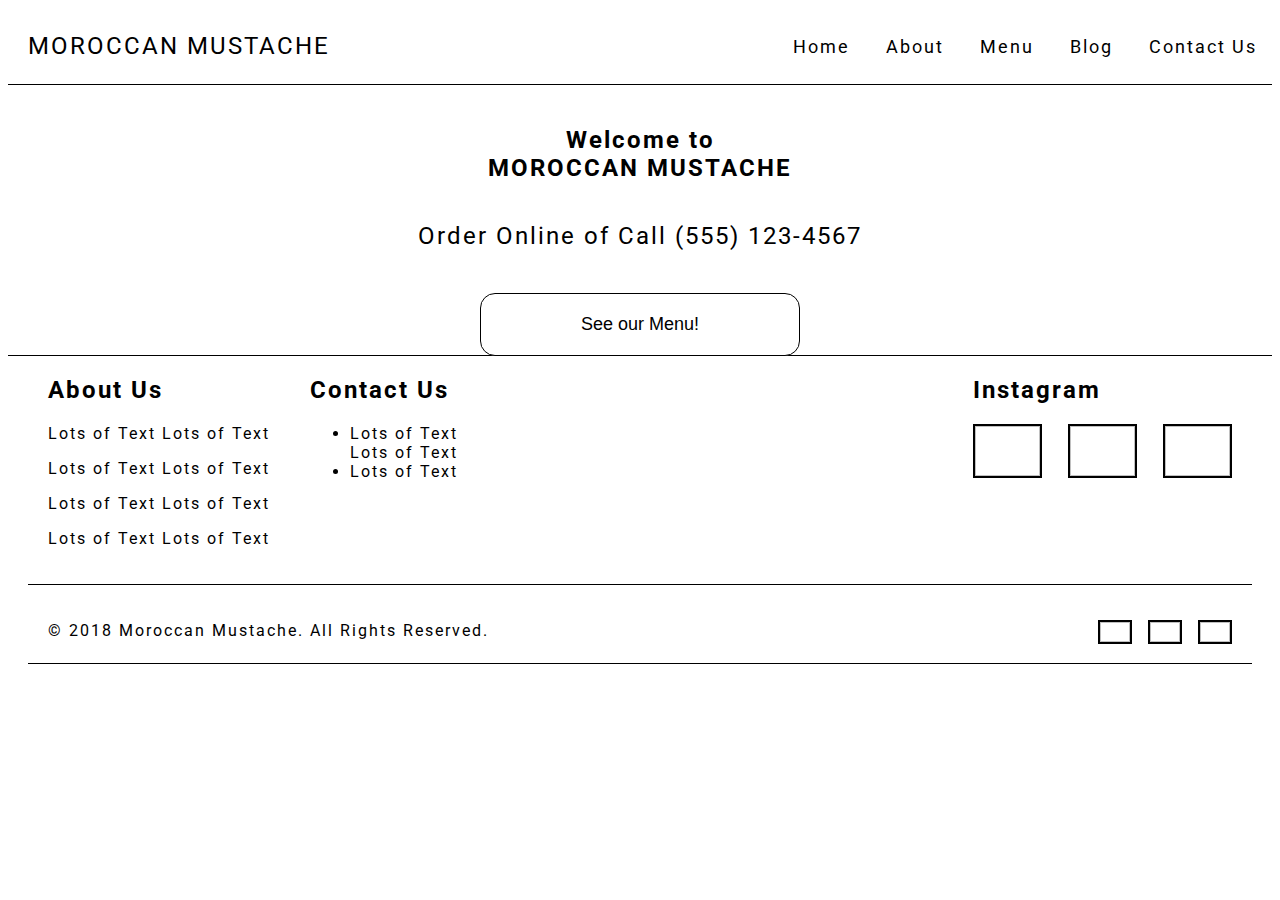
<file: index.html>
<!DOCTYPE html>
<html lang="en-us">
    <head>
        <meta charset="utf-8" />
        <meta http-equiv="X-UA-Compatible" content="IE=edge">
        <title>Moroccan Mustache</title>
        <meta name="viewport" content="width=device-width, initial-scale=1">
        <link href="https://fonts.googleapis.com/css?family=Roboto:500" rel="stylesheet">
        <link rel="stylesheet" href="main.css" />
    </head>
    <body>
        <header>
            <div class="rest-name">
                <p class="title">Moroccan Mustache</p>
                <nav class="navbar">
                    <a href="index.html" class="link">Home</a>
                    <a href="#" class="link">About</a>
                    <a href="menu.html" class="link">Menu</a>
                    <a href="#" class="link">Blog</a>
                    <a href="#" class="link">Contact Us</a>        
                </nav>
            </div>
        </header>
        <div class="main">
            <main>
                <section class="top">
                    <h1>Welcome to<br><span style="text-transform: uppercase;">Moroccan Mustache</span></h1>
                    <p class="callus">Order Online of Call (555) 123-4567</p><br>
                    <button class="btn" href="menu.html">See our Menu!</button><br>
                </section>
                <section class="bottom">
                    <div class="info">
                        <div class="aboutus">
                        <h2>About Us</h2>
                            <p>Lots of Text Lots of Text</p>
                            <p>Lots of Text Lots of Text</p>
                            <p>Lots of Text Lots of Text</p>
                            <p>Lots of Text Lots of Text</p>
                        </div>
                        <div class="contactus">
                        <h2>Contact Us</h2>
                            <ul>
                                <li>Lots of Text<br>Lots of Text</li>
                                <li>Lots of Text</li>
                            </ul>
                        </div>
                    </div>
                    <div class="media">
                        <h2 class="social">Instagram</h2>
                        <img class="instagram" >
                        <img class="instagram">
                        <img class="instagram">
                    </div>
                </section>
            </main>
        </div>
        <div class="footer">
            <footer>
                <p class="footerp">© 2018 Moroccan Mustache. All Rights Reserved.</p>
                <div class="img">
                    <img class="footerimg">
                    <img class="footerimg">
                    <img class="footerimg">
                </div>
            </footer>
        </div>    
    </body>
</html>
</file>
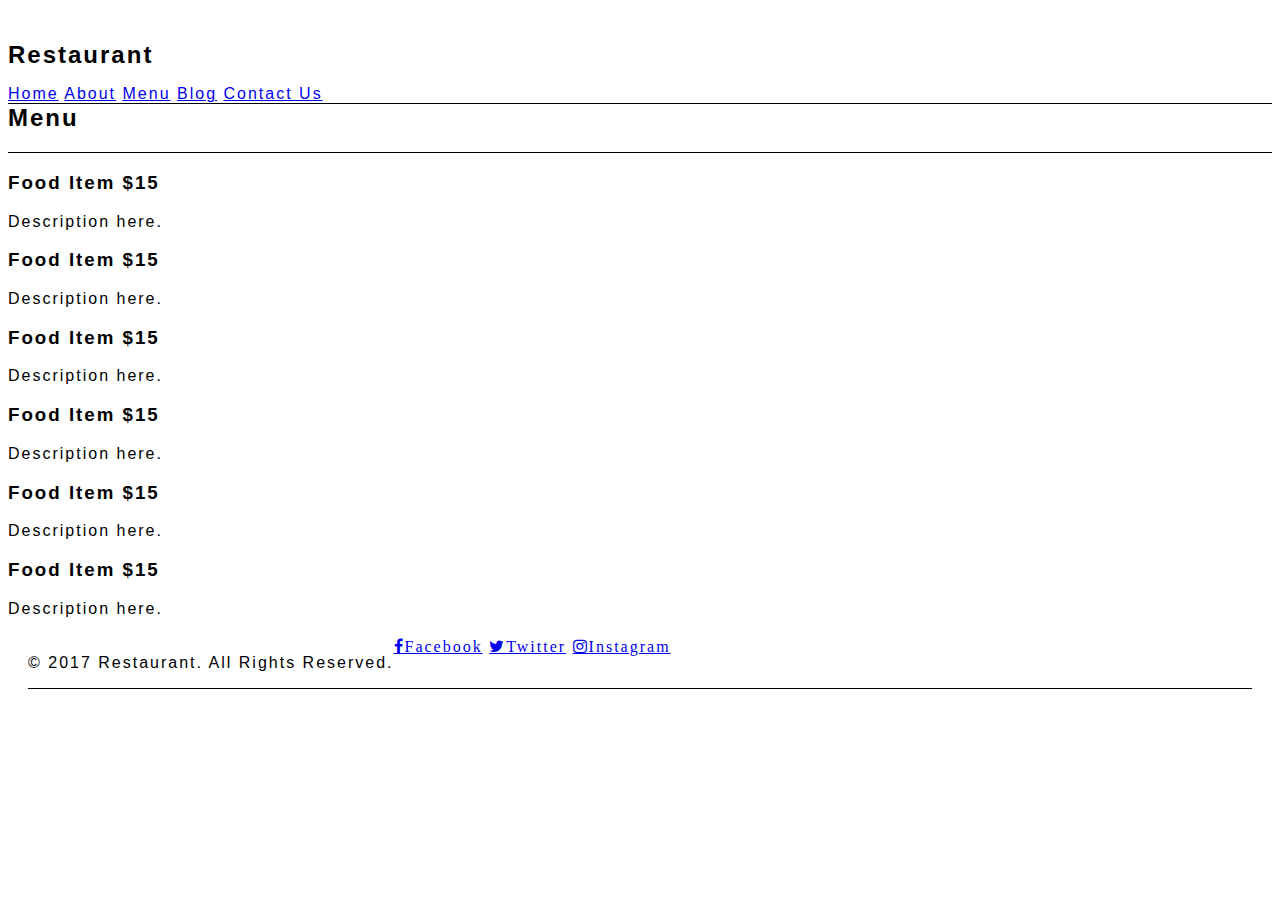
<file: menu.html>
<!DOCTYPE html>
<html lang="en">
<head>
  <meta charset="UTF-8">
  <meta name="viewport" content="width=device-width, initial-scale=1.0">
  <meta http-equiv="X-UA-Compatible" content="ie=edge">
  <title>Restaurant Menu</title>
  <link rel="stylesheet" href="https://cdnjs.cloudflare.com/ajax/libs/font-awesome/4.7.0/css/font-awesome.min.css" integrity="sha256-eZrrJcwDc/3uDhsdt61sL2oOBY362qM3lon1gyExkL0=" crossorigin="anonymous" />
  <link rel="stylesheet" href="main.css">
</head>
<body>

  <header class="site-header">
    <h1 class="site-header__title">Restaurant</h1>
    <nav class="site-nav--main">
      <a href="index.html">Home</a>
      <a href="#">About</a>
      <a href="./menu.html">Menu</a>
      <a href="#">Blog</a>
      <a href="#">Contact Us</a>
    </nav>
  </header>

  <main class="site-content">
    <header class="site-content__header">
      <h2 class="site-content__header-title _uppercased">Menu</h2>
    </header>

    <article class="food-item-grid">
      <section class="food-item">
        <h3 class="food-item__title">Food Item <span class="food-item__price">$15</span></h3>
        <p class="food-item__description">Description here.</p>
      </section>
      <section class="food-item">
        <h3 class="food-item__title">Food Item <span class="food-item__price">$15</span></h3>
        <p class="food-item__description">Description here.</p>
      </section>
      <section class="food-item">
        <h3 class="food-item__title">Food Item <span class="food-item__price">$15</span></h3>
        <p class="food-item__description">Description here.</p>
      </section>
      <section class="food-item">
        <h3 class="food-item__title">Food Item <span class="food-item__price">$15</span></h3>
        <p class="food-item__description">Description here.</p>
      </section>
      <section class="food-item">
        <h3 class="food-item__title">Food Item <span class="food-item__price">$15</span></h3>
        <p class="food-item__description">Description here.</p>
      </section>
      <section class="food-item">
        <h3 class="food-item__title">Food Item <span class="food-item__price">$15</span></h3>
        <p class="food-item__description">Description here.</p>
      </section>
    </article>
  </main>

  <footer class="site-footer">
    <p>&copy; 2017 Restaurant. All Rights Reserved.</p>
    <nav class="site-nav--social">
      <a href="#" class="fa fa-facebook"><span class="_hidden">Facebook</span></a>
      <a href="#" class="fa fa-twitter"><span class="_hidden">Twitter</span></a>
      <a href="#" class="fa fa-instagram"><span class="_hidden">Instagram</span></a>
    </nav>
  </footer>

</body>
</html>
</file>
<file: main.css>
body {
    font-family: 'Roboto', sans-serif;
    letter-spacing: 2px;
}

header {
    border-bottom: 1px solid black;
}

.rest-name {
    display: flex;
    flex-flow: row;
    align-items: center;
}

.title {
    text-transform: uppercase;
    font-size: 24px;
    padding-left: 20px;
}

.navbar {
    margin-left: auto;
    font-size: 18px;
}

.navbar a:link {
    text-decoration: none;
    color: black;

}

.navbar a:visited{
    color: black;
} 

.link {
    padding: 15px;
}

main {

}

.top {
    display: flex;
    flex-direction: column;
    height: 30vh;
    align-items: center;
    text-align: center;
    border-bottom: 1px solid black;
}

h1 {
    padding-top: 25px;
    font-size: 24px;
}

.callus {
    font-size: 24px;
}

.bottom {
    display: flex;
    align-content: flex-start;
    border-bottom: 1px solid black;
    flex-direction: row;
    margin: 20px;
}

.info {
    display: flex;
    flex-direction: row;
    align-items: flex-start;
}
 
.aboutus {
    margin: 20px;
    margin-top: 0px;
}

.contactus {
    margin: 20px;
    margin-top: 0px;
}

h2 {
    margin-top: 0px;
}

.aboutusp {
    margin: 0px;
}

.media {
    margin-left: auto;
}

.social {
    display: flex;
    margin: 0px;
}

.instagram {
    height: 50px;
    width: 65px;
    margin: 20px 20px 20px 0px;
    border: 2px solid black;
}
/*.info > .contactus {
    flex-direction: row;
    align-items: center;
}*/

footer {
    display: flex;
    align-items: flex-start;
    border-bottom: 1px solid black;
    margin: 20px;
}

.img {
    margin-left: auto;
}

.footerimg {
    height: 20px;
    width: 30px;
    margin: 15px 20px 15px -10px;
    border: 2px solid black;
}

.footerp {
    margin-left: 20px;
}
.btn {
    padding: 20px;
    padding-left: 100px;
    padding-right: 100px;
    border: 1px solid black;
    background-color: white;
    border-radius: 15px;
    font-size: 18px;
}
</file>
